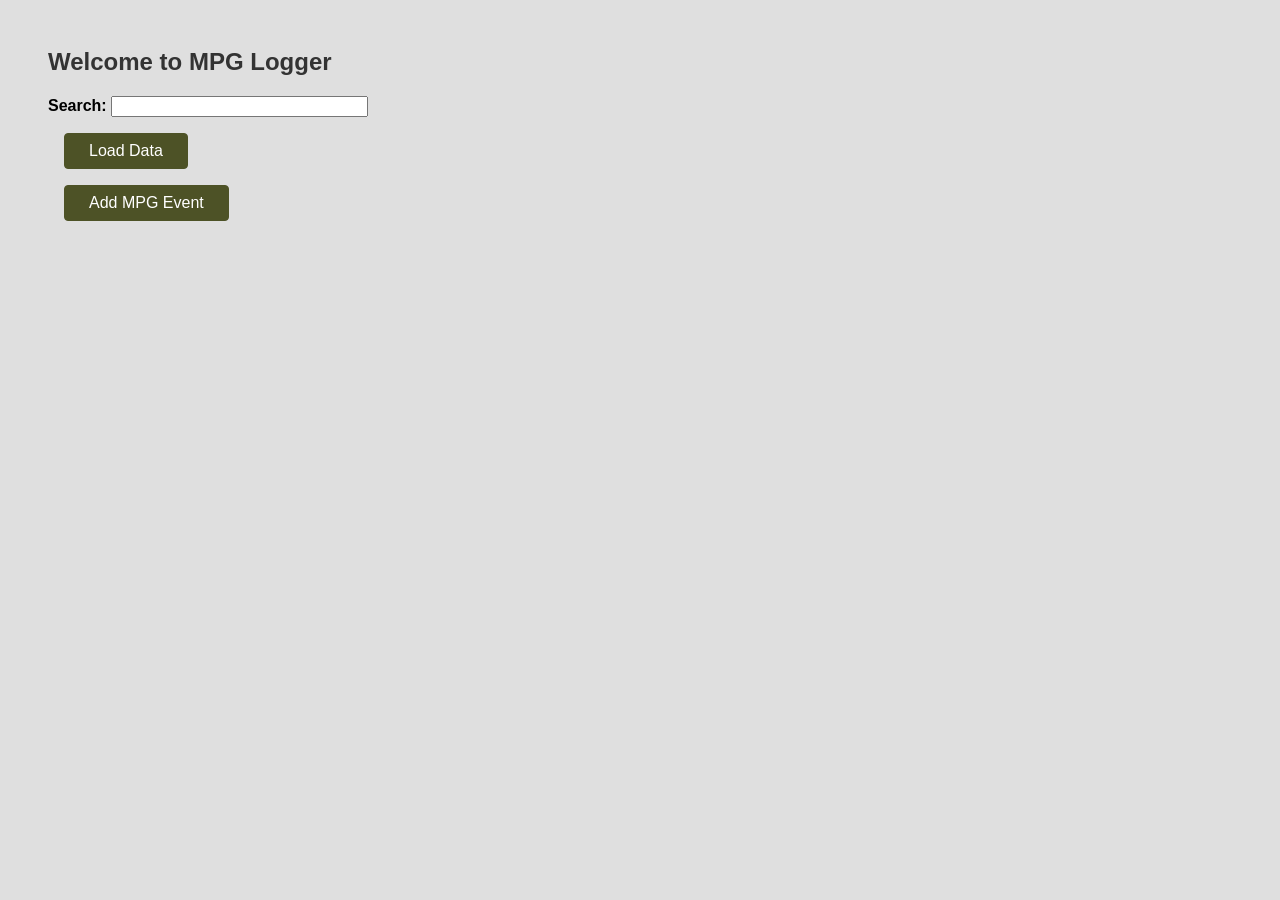
<file: index.html>
<!doctype html><html lang="en"><head><meta charset="utf-8"/><link rel="icon" href="./favicon.ico"/><meta name="viewport" content="width=device-width,initial-scale=1"/><meta name="theme-color" content="#000000"/><meta name="description" content="Web site created using create-react-app"/><link rel="apple-touch-icon" href="./logo192.png"/><link rel="manifest" href="./manifest.json"/><title>MPG Logger</title><script defer="defer" src="./static/js/main.e75e312a.js"></script><link href="./static/css/main.c2014fa4.css" rel="stylesheet"></head><body><noscript>You need to enable JavaScript to run this app.</noscript><div id="overlay"></div><div id="root"></div></body></html>
</file>
<file: static/css/main.c2014fa4.css>
*{box-sizing:border-box}body{background-color:#dfdfdf;font-family:sans-serif;margin:3rem}h1,h2{color:#333}.btn{background-color:#800040;border:1px solid #800040;border-radius:4px;color:#fff;cursor:pointer;font:inherit;margin:0 1rem;padding:.5rem 1.5rem}.btn:hover{background-color:#9c1458;border-color:#9c1458}.btn--alt{background-color:initial;color:#800040}.btn--alt:hover{background-color:#f8dae9}.card{background-color:#fff;border-radius:4px;box-shadow:0 1px 4px rgba(0,0,0,.2);padding:1rem;width:20rem}.actions{text-align:right}.modal{background-color:#fff;border-radius:6px;box-shadow:0 1px 4px rgba(0,0,0,.2);left:calc(50% - 15rem);padding:1rem;position:fixed;text-align:center;top:20vh;width:30rem;z-index:10}.backdrop{background-color:rgba(0,0,0,.75);height:100vh;left:0;position:fixed;top:0;width:100%;z-index:1}.LoggerList_item__YbN-\+{list-style-type:none;margin:1rem 0}@media (min-width:768px){.LoggerList_item__YbN-\+{display:inline;float:left;margin:1%;width:48%}}@media (min-width:1152px){.LoggerList_item__YbN-\+{display:inline;float:left;margin:1%;width:31%}}@media (min-width:1536px){.LoggerList_item__YbN-\+{display:inline;float:left;margin:1%;width:23%}}.LoggerList_image__owM4U{border-top-left-radius:6px;border-top-right-radius:6px;height:20rem;overflow:hidden;width:100%}.LoggerList_image__owM4U img{object-fit:cover;width:100%}.LoggerList_content__Rtl2P{padding:1rem;text-align:center}.LoggerList_content__Rtl2P h3{color:#2c292b;font-size:1.25rem}.LoggerList_actions__fya7I{padding:1.5rem;text-align:center}.LoggerList_actions__fya7I button{background-color:initial;border:1px solid #77002e;border-radius:4px;color:#77002e;cursor:pointer;font:inherit;padding:.5rem 1.5rem}.LoggerList_actions__fya7I button:active,.LoggerList_actions__fya7I button:hover{background-color:#ffe2ed}.LoggerList_list__OKilG{list-style:none;margin:0;padding:0}.Card_card__uoaRV{background-color:#c6d3ee;border-radius:6px;box-shadow:0 2px 8px rgba(0,0,0,.2)}.Button_btn__a0L-x{background-color:#4d5226;border:1px solid #4d5226;border-radius:4px;color:#fff;cursor:pointer;font:inherit;margin:0 1rem;padding:.5rem 1.5rem}.Button_btn__a0L-x:hover{background-color:#149c58;border-color:#149c58}.Button_btn--alt__\+9I6g{background-color:initial;color:#008055}.Button_btn--alt__\+9I6g:hover{background-color:#f8dae9}.Button_redbtn__mXqEi{background-color:#913124;border:1px solid #913124;border-radius:4px;color:#fff;cursor:pointer;font:inherit;margin:0 1rem;padding:.5rem 1.5rem}.Button_redbtn__mXqEi:hover{background-color:#ee4212;border-color:#ee4212}.Button_goldbtn__\+mRuB{background-color:#eeec85;border:1px solid #eeec85;border-radius:4px;color:#000;cursor:pointer;font:inherit;margin:0 1rem;padding:.5rem 1.5rem}.Button_goldbtn__\+mRuB:hover{background-color:gold;border-color:gold}.Button_redbtn--alt__lTFgF{background-color:initial;color:#802f00}.Button_redbtn--alt__lTFgF:hover{background-color:#412231}.AddToLogger_input__eSRZ-{margin:2rem auto;max-width:40rem;padding:1rem;width:90%}.AddToLogger_input__eSRZ- label{display:block;font-weight:700;margin-bottom:.5rem}.AddToLogger_input__eSRZ- input{border:1px solid #ccc;display:block;font:inherit;margin-bottom:.5rem;padding:.15rem;width:100%}.AddToLogger_input__eSRZ- input:focus{border-color:#4f005f;outline:none}.Modal_backdrop__9iixc{background-color:rgba(0,0,0,.75);height:100vh;left:0;position:fixed;top:0;width:100%;z-index:20}.Modal_modal__DEpAx{-webkit-animation:Modal_slide-down__siHZe .3s ease-out forwards;animation:Modal_slide-down__siHZe .3s ease-out forwards;background-color:#fff;border-radius:14px;box-shadow:0 2px 8px rgba(0,0,0,.25);left:5%;max-height:80vh;overflow-y:auto;padding:1rem;position:fixed;top:10vh;width:90%;z-index:30}@media (min-width:768px){.Modal_modal__DEpAx{left:calc(50% - 20rem);max-height:80vh;width:40rem}}@-webkit-keyframes Modal_slide-down__siHZe{0%{opacity:0;-webkit-transform:translateY(-3rem);transform:translateY(-3rem)}to{opacity:1;-webkit-transform:translateY(0);transform:translateY(0)}}@keyframes Modal_slide-down__siHZe{0%{opacity:0;-webkit-transform:translateY(-3rem);transform:translateY(-3rem)}to{opacity:1;-webkit-transform:translateY(0);transform:translateY(0)}}.EditLogger_backdrop__wjjD5{background:rgba(0,0,0,.75);height:100vh;left:0;position:fixed;top:0;width:100%;z-index:10}.EditLogger_modal__U\+CBO{left:10%;overflow:hidden;position:fixed;top:30vh;width:80%;z-index:100}.EditLogger_header__XeFTd{background:#4f005f;padding:1rem}.EditLogger_header__XeFTd h2{color:#fff;margin:0}.EditLogger_content__RkF0F{padding:1rem}.EditLogger_actions__E4vXA{display:flex;justify-content:flex-end;padding:1rem}.EditLogger_input__l7D39{margin:2rem auto;max-width:40rem;padding:1rem;width:90%}.EditLogger_input__l7D39 label{display:block;font-weight:700;margin-bottom:.5rem}.EditLogger_input__l7D39 input{border:1px solid #ccc;display:block;font:inherit;margin-bottom:.5rem;padding:.15rem;width:100%}.EditLogger_input__l7D39 input:focus{border-color:#4f005f;outline:none}@media (min-width:768px){.EditLogger_modal__U\+CBO{left:calc(50% - 20rem);width:40rem}}.AppLogger_actions__9UZ83{padding:1.5rem;text-align:center}.AppLogger_actions__9UZ83 button{background-color:initial;border:1px solid #77002e;border-radius:4px;color:#77002e;cursor:pointer;font:inherit;padding:.5rem 1.5rem}.AppLogger_actions__9UZ83 button:active,.AppLogger_actions__9UZ83 button:hover{background-color:#ffe2ed}.AppLogger_btn__8\+nWf{background-color:#4d5226;border:1px solid #4d5226;border-radius:4px;color:#fff;cursor:pointer;font:inherit;margin:0 1rem;padding:.5rem 1.5rem}.AppLogger_btn__8\+nWf:hover{background-color:#149c58;border-color:#149c58}.AppLogger_btn--alt__5l9uv{background-color:initial;color:#008055}.AppLogger_btn--alt__5l9uv:hover{background-color:#f8dae9}
/*# sourceMappingURL=main.c2014fa4.css.map*/
</file>
